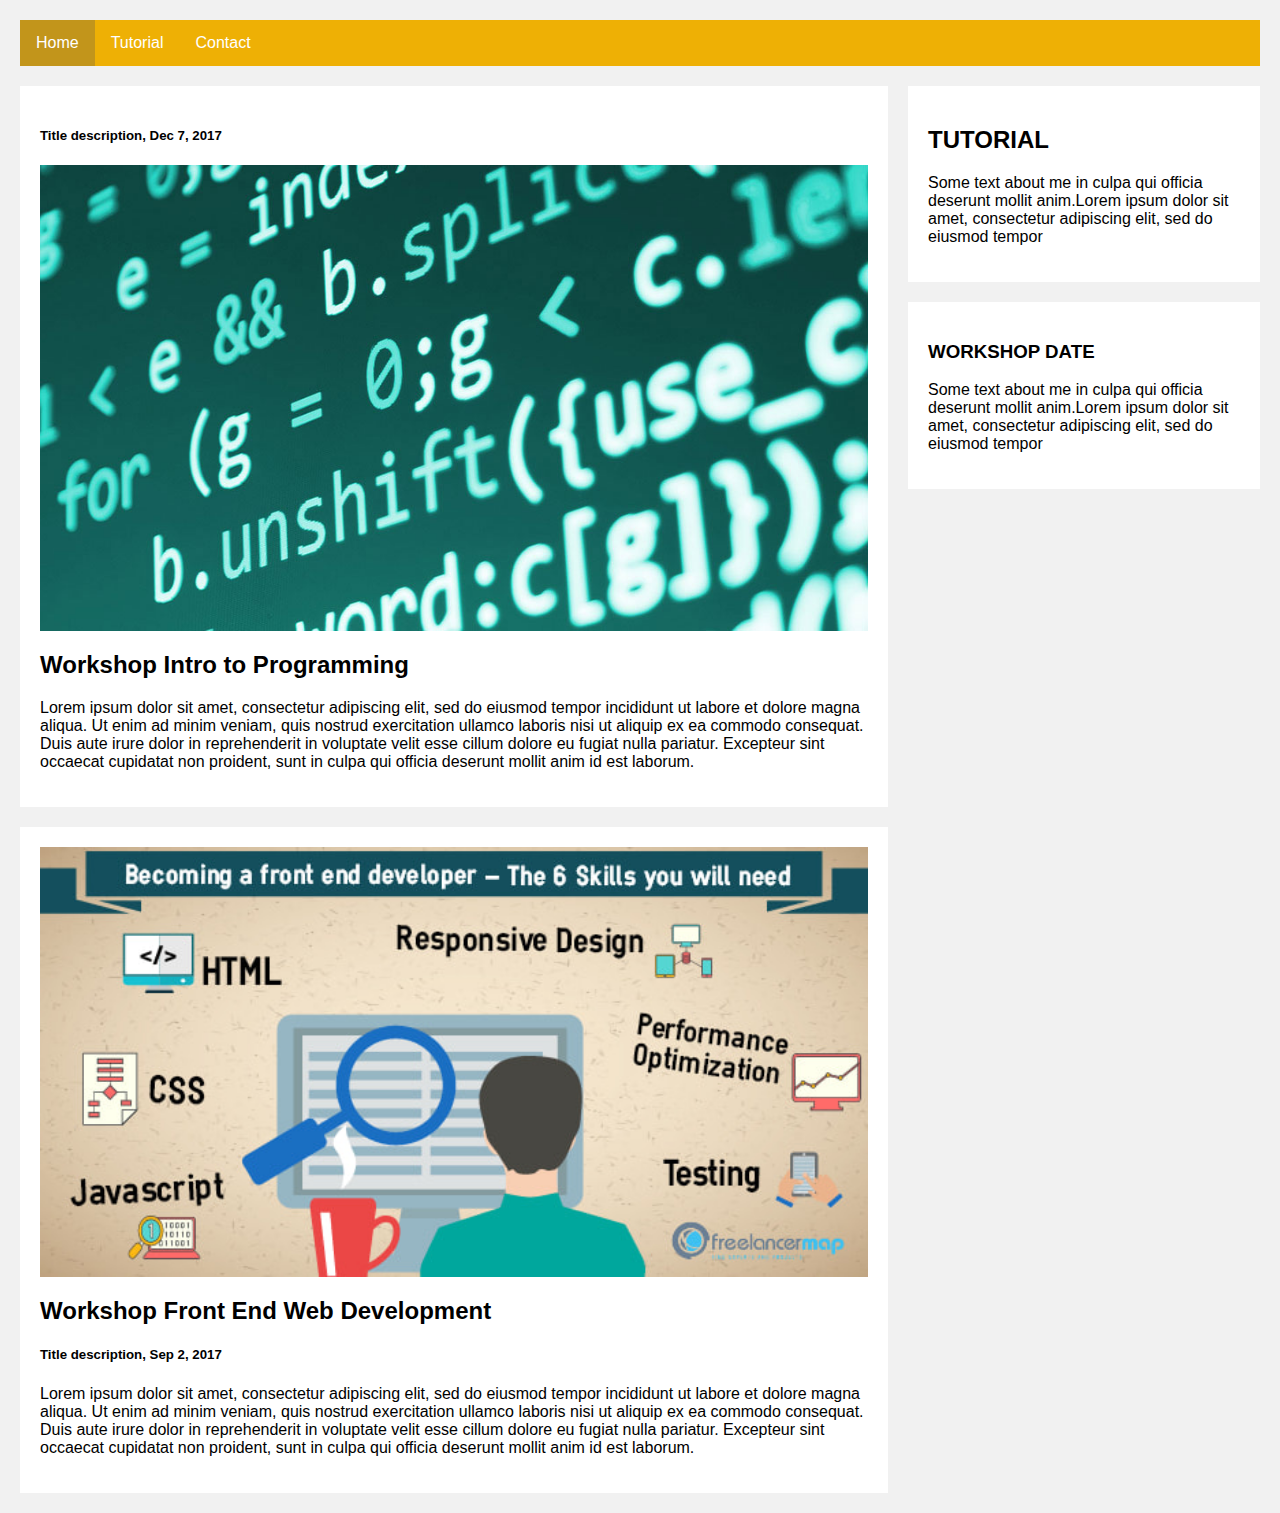
<file: blog.html>
<!DOCTYPE html>
<html lang="en">
<head>
    <meta charset="UTF-8">
    <meta name="viewport" content="width=device-width, initial-scale=1">
    <link rel="stylesheet" href="./css/style2.css">
    <title>Blog</title>
</head>
<body>

    <ul>
        <li><a class="active" href="portfolio.html">Home</a></li>
        <li><a href="tutorial.html">Tutorial</a></li>
        <li><a href="#contact">Contact</a></li>
    
      </ul>
   
      <div class="row">
        <div class="leftcolumn">
          
          <div class="card"> 
              <h5>Title description, Dec 7, 2017</h5>
            <img src="images/blog1.jpg" width="100%"alt="blog1">
            <h2>Workshop Intro to Programming</h2>
            
            <p>Lorem ipsum dolor sit amet, consectetur adipiscing elit, sed do eiusmod tempor incididunt ut labore et dolore magna aliqua. Ut enim ad minim veniam, quis nostrud exercitation ullamco laboris nisi ut aliquip ex ea commodo consequat. 
                Duis aute irure dolor in reprehenderit in voluptate velit esse cillum dolore eu fugiat nulla pariatur. Excepteur sint occaecat cupidatat non proident, sunt in culpa qui officia deserunt mollit anim id est laborum.</p>
               
            </div>
          <div class="card">
            
            <img src="images/blog2.jpg" width="100%" alt="blog1">
            <h2>Workshop Front End Web Development</h2>
            <h5>Title description, Sep 2, 2017</h5>
            <p>Lorem ipsum dolor sit amet, consectetur adipiscing elit, sed do eiusmod tempor incididunt ut labore et dolore magna aliqua. Ut enim ad minim veniam, quis nostrud exercitation ullamco laboris nisi ut aliquip ex ea commodo consequat. 
            Duis aute irure dolor in reprehenderit in voluptate velit esse cillum dolore eu fugiat nulla pariatur. Excepteur sint occaecat cupidatat non proident, sunt in culpa qui officia deserunt mollit anim id est laborum.</p>
          </div>
        </div>
        <div class="rightcolumn">
          <div class="card">
            <h2>TUTORIAL</h2>
            <p>Some text about me in culpa qui officia deserunt mollit anim.Lorem ipsum dolor sit amet, consectetur adipiscing elit, sed do eiusmod tempor</p>
          </div>
          <div class="card">
            <h3>WORKSHOP DATE</h3>
            <p>Some text about me in culpa qui officia deserunt mollit anim.Lorem ipsum dolor sit amet, consectetur adipiscing elit, sed do eiusmod tempor</p>
          </div>
          
        </div>
      </div>
      
</body>
</html>
</file>
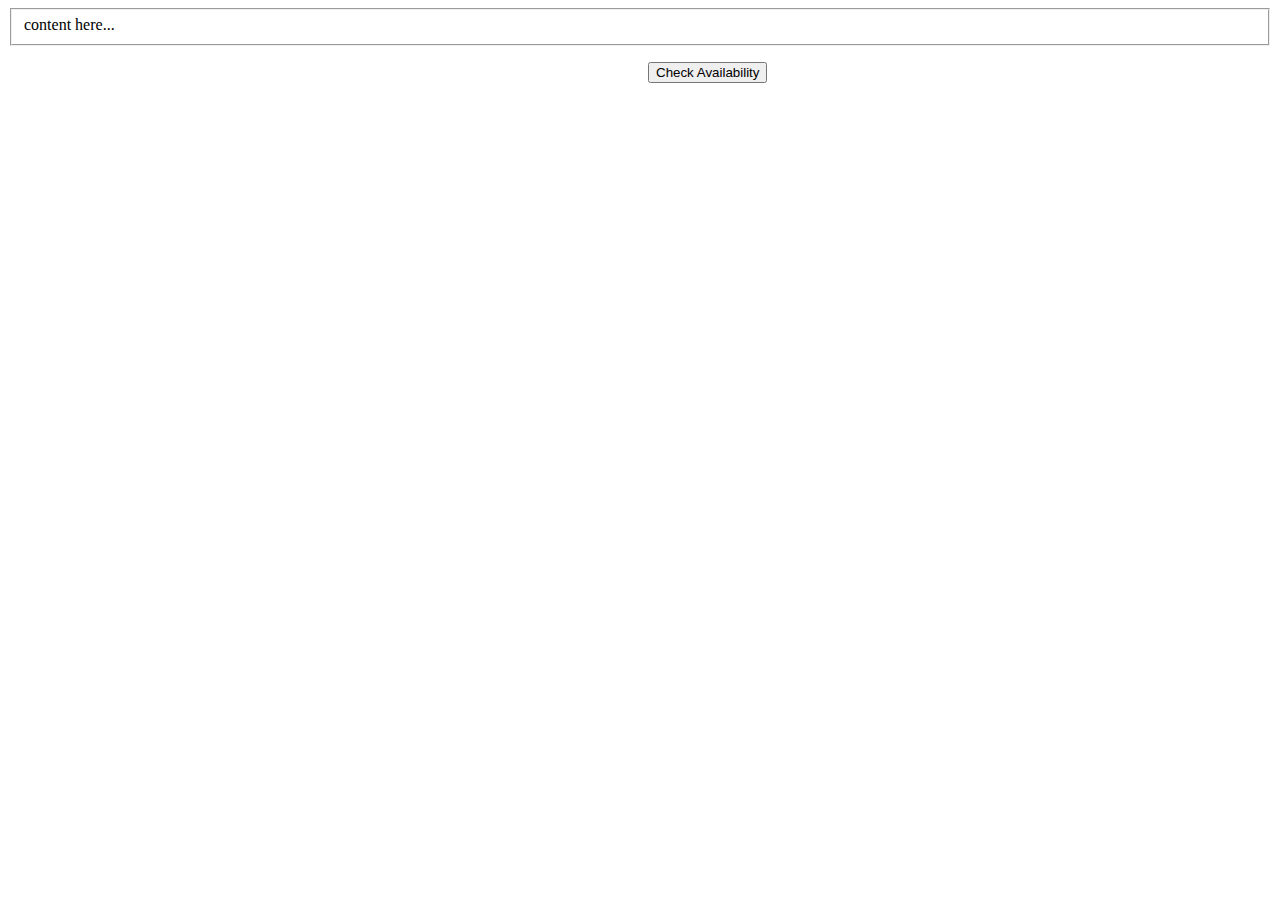
<file: index2.html>
<html>
    <head>
    <style>
    .hidden-div {
        display:none
    }
    </style>
    </head>
    <body>
    <div class="reform">
        <form id="reform" action="action.php" method="post" enctype="multipart/form-data">
        <input type="hidden" name="type" value="" />
            <fieldset>
                content here...
            </fieldset>

                <div class="hidden-div" id="hidden-div">

            <fieldset>
                more content here that is hidden until the button below is clicked...
            </fieldset>
        </form>
                </div>
<span style="display:block; padding-left:640px; margin-top:10px;">
<button onclick="getElementById('hidden-div').style.display = 'block'">Check Availability</button>
</span>
    </div>
    </body>
    </html>
</file>
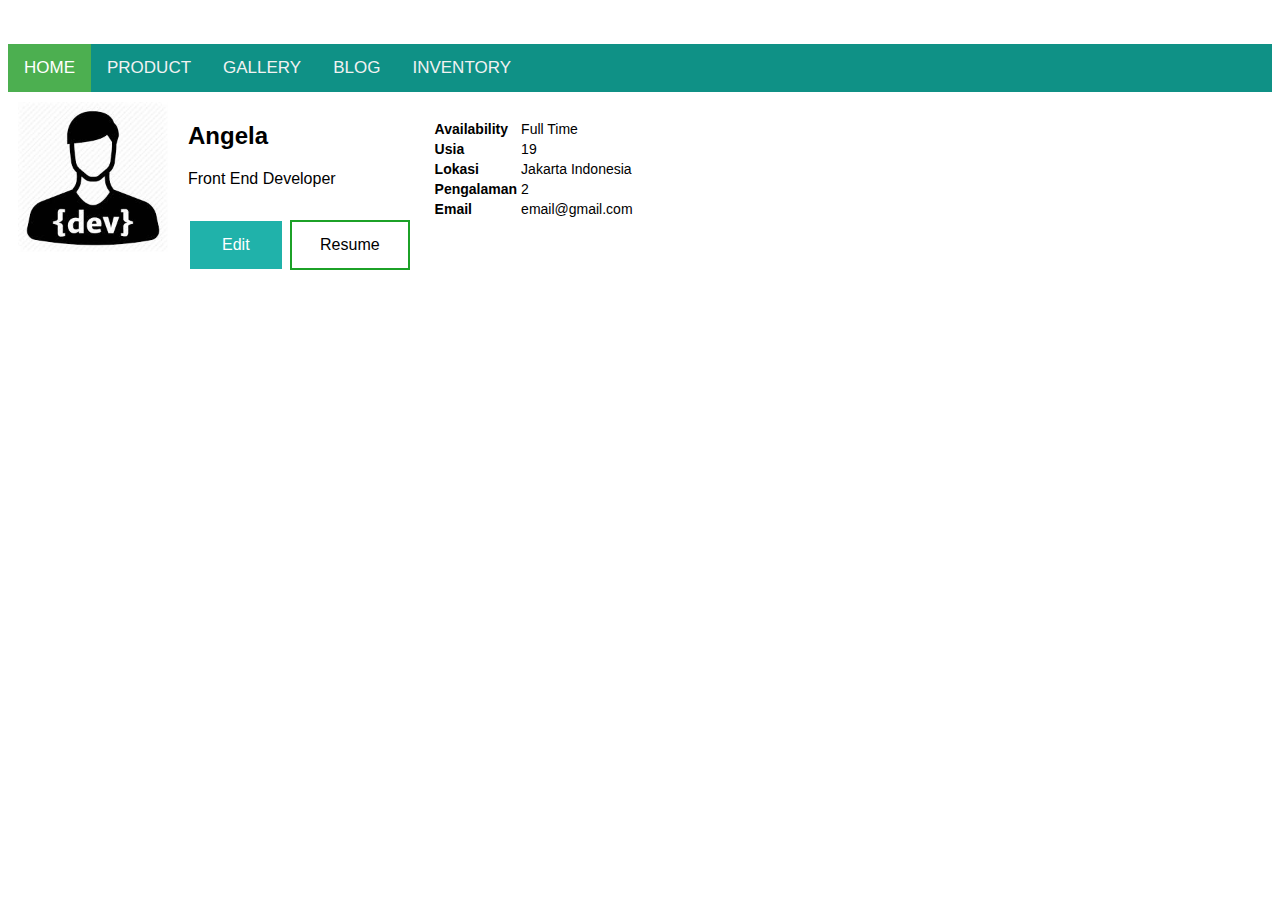
<file: portfolio.html>
<!DOCTYPE html>
<html lang="en">
<head>
    <meta charset="UTF-8">
    <meta name="viewport" content="width=device-width, initial-scale=1">
    <title>Portfolio</title>

    <link rel="stylesheet" href="./css/style1.css">
    <link rel="stylesheet" href="https://cdnjs.cloudflare.com/ajax/libs/font-awesome/4.7.0/css/font-awesome.min.css">
    
  
</head>
<body>
    
<br></br>
<div class="topnav" id="myTopnav">
  <a href="#home" class="active">HOME</a>
  <a href="#product">PRODUCT</a>
  <a href="#gallery">GALLERY</a>
  <a href="blog.html">BLOG</a>
  <a href="#inventory">INVENTORY</a>
  <a href="javascript:void(0);" class="icon" onclick="myFunction()">
    <i class="fa fa-bars"></i>
  </a>
</div>
<script>
  function myFunction() {
    var x = document.getElementById("myTopnav");
    if (x.className === "topnav") {
      x.className += " responsive";
    } else {
      x.className = "topnav";
    }
  }
  </script>


   

<div class="row">
  <div class="column" style="background-color: white;">
    <img src="./images/icondev.jpeg" width="150px" height="150px"></div>
  <div class="column middle" style="background-color: white;">
    <h2>Angela</h2>
    <p>Front End Developer</p>
    <button class="button button1" onclick="getElementById('hidden-div').style.display = 'block'">Edit</button>
    <button class="button resume">Resume</button></div>
  <div class="column right" style="background-color:white;"> 
     <table>
       <br>
        <tr>
          <th>Availability</th>
          <td>Full Time</th>
        </tr>
        <tr>
          <th>Usia</td>
          <td>19</td>
        </tr>
        <tr>
          <th>Lokasi</td>
          <td>Jakarta Indonesia</td>
        </tr>
        <tr>
          <th>Pengalaman</td>
          <td>2</td>
        </tr>
          <tr>
          <th>Email</td>
          <td>email@gmail.com<td>
        </tr>
      </table>
   </div>

   <br>
          
          <div class="container" id="hidden-div" >
            <form action="js/action.php" id="frm1" method="post">
            <div class="row">
            <div class="col-25">
              <label for="fname">Nama</label>
            </div>
            <div class="col-75">
              <input type="text" id="fname" name="nama" placeholder="Nama Anda">
            </div>
            </div>
            <div class="row">
            <div class="col-25">
              <label for="lname">Role</label>
              </div>
            <div class="col-75">
              <input type="text" id="lname" name="role" placeholder="Front End Developer">
              </div>
              </div>
            <div class="row">
              <div class="col-25">
                <label for="lname">Availability</label>
                </div>
                <div class="col-75">
                  <input type="text" id="lname" name="availability" placeholder="Full Time">
                </div>
                <div class="row">
                  <div class="col-25">
                    <label for="lname">Usia</label>
                  </div>
                  <div class="col-75">
                    <input type="text" id="lname" name="usia" placeholder="19">
                  </div>
                  <div class="row">
                    <div class="col-25">
                      <label for="lname">Lokasi</label>
                    </div>
                    <div class="col-75">
                      <input type="text" id="lname" name="lokasi" placeholder="Jakarta">
                    </div>
                    <div class="row">
                      <div class="col-25">
                        <label for="lname">Years Experience</label>
                      </div>
                      <div class="col-75">
                        <input type="text" id="lname" name="yearsexperience" placeholder="2">
                      </div>
                      <div class="row">
                        <div class="col-25">
                          <label for="lname">Email</label>
                        </div>
                        <div class="col-75">
                          <input type="text" id="lname" name="email" placeholder="email@gmail.com">
                        </div>
                        </div>
              <br>  
            
              <div class="row">
                <input type="submit" onclick="myFunction()" value="Submit">
                <script scr="js/script.js"></script>
              </div>
            </form>
          </div>
     


</div>
</table>

    
        
</body>
</html>
</file>
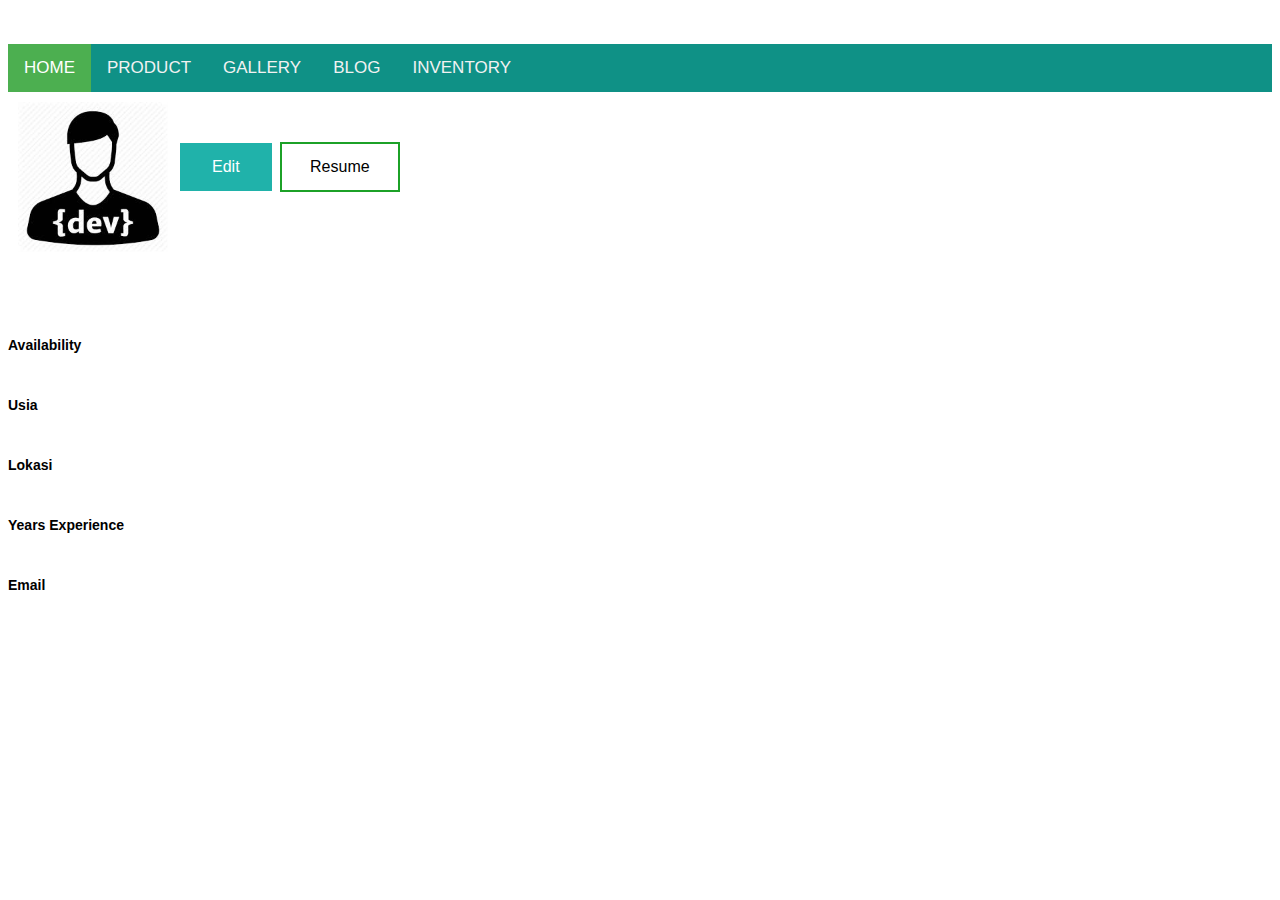
<file: portfolio1.html>
<!DOCTYPE html>
<html lang="en">
<head>
    <meta charset="UTF-8">
    <meta name="viewport" content="width=device-width, initial-scale=1">
    <title>Portfolio</title>

    <link rel="stylesheet" href="./css/style1.css">
    <link rel="stylesheet" href="https://cdnjs.cloudflare.com/ajax/libs/font-awesome/4.7.0/css/font-awesome.min.css">
    
  
</head>
<body>
    
<br></br>
<div class="topnav" id="myTopnav">
  <a href="#home" class="active">HOME</a>
  <a href="#product">PRODUCT</a>
  <a href="#gallery">GALLERY</a>
  <a href="blog.html">BLOG</a>
  <a href="#inventory">INVENTORY</a>
  <a href="javascript:void(0);" class="icon" onclick="myFunction()">
    <i class="fa fa-bars"></i>
  </a>
</div>
<script>
  function myFunction() {
    var x = document.getElementById("myTopnav");
    if (x.className === "topnav") {
      x.className += " responsive";
    } else {
      x.className = "topnav";
    }
  }
  </script>

<div class="row">
  <div class="column" style="background-color: white;">
    <img src="./images/icondev.jpeg" width="150px" height="150px"></div>
<br>
  <div class="articles" id="welcomeMessage"></div>
  <div class="title_articles" id="welcomeMessage1"></div>
    <button class="button button1" onclick="getElementById('hidden-div').style.display = 'block'">Edit</button>
    <button class="button resume">Resume</button></div>
 
    
    <br>
    
   <div class="title2_article"></div>
       <label for="lname">Availability</label>
        <div class="title3_article" id="welcomeMessage2"></div>
    <div class="title2_article"></div>
        <label for="lname">Usia</label> 
        <div class="title3_article" id="welcomeMessage3"></div>
    <div class="title2_article"></div>
        <label for="lname">Lokasi</label> 
        <div class="title3_article" id="welcomeMessage4"></div>
    <div class="title2_article"></div>
        <label for="lname">Years Experience</label> 
        <div class="title3_article" id="welcomeMessage5"></div>
    <div class="title2_article"></div>
        <label for="lname">Email</label> 
        <div class="title3_article" id="welcomeMessage6"></div>   
</div>

   <br><br>
   <div class="container" id="hidden-div" >
   <div class="row">
    <div class="col-25">
      <label for="fname">Nama</label>
    </div>
    <div class="col-75">
      <input type="text" id="message" name="nama" placeholder="Nama Anda">
    </div>
    </div> 
    <div class="row">
    <div class="col-25">
      <label for="lname">Role</label>
      </div>
    <div class="col-75">
      <input type="text" id="message1" name="role" placeholder="Front End Developer">
      </div>
      </div>    
    <div class="row">
    <div class="col-25">
        <label for="lname">Availability</label>
        </div>
        <div class="col-75">
        <input type="text" id="message2" name="availability" placeholder="Full Time">
        </div>
    <div class="row">
        <div class="col-25">
        <label for="lname">Usia</label>
        </div>
        <div class="col-75">
        <input type="text" id="message3" name="usia" placeholder="19">
        </div>
    <div class="row">
        <div class="col-25">
        <label for="lname">Lokasi</label>
        </div>
        <div class="col-75">
        <input type="text" id="message4" name="lokasi" placeholder="Jakarta">
        </div>
    <div class="row">
        <div class="col-25">
        <label for="lname">Years Experience</label>
        </div>
        <div class="col-75">
        <input type="text" id="message5" name="yearsexperience" placeholder="2">
        </div>
    <div class="row">
        <div class="col-25">
        <label for="lname">Email</label>
        </div>
        <div class="col-75">
        <input type="text" id="message6" name="email" placeholder="email@gmail.com">
        </div>
    </div>
   
    <br>
    <div class="row">
        <input type="submit" onclick="saveMessage()" value="Submit" id="submission">
  

   <script>

       
       var inputMessage = document.getElementById("message")
       var welcomeMessage = document.getElementById("welcomeMessage")

       var inputMessage1 = document.getElementById("message1")
       var welcomeMessage1 = document.getElementById("welcomeMessage1")

       var inputMessage2 = document.getElementById("message2")
       var welcomeMessage2 = document.getElementById("welcomeMessage2")

       var inputMessage3 = document.getElementById("message3")
       var welcomeMessage3 = document.getElementById("welcomeMessage3")

       var inputMessage4 = document.getElementById("message4")
       var welcomeMessage4 = document.getElementById("welcomeMessage4")

       var inputMessage5 = document.getElementById("message5")
       var welcomeMessage5 = document.getElementById("welcomeMessage5")

       var inputMessage6 = document.getElementById("message6")
       var welcomeMessage6 = document.getElementById("welcomeMessage6")



       function saveMessage() {
           welcomeMessage.innerHTML = inputMessage.value;
           welcomeMessage1.innerHTML = inputMessage1.value;
           welcomeMessage2.innerHTML = inputMessage2.value;
           welcomeMessage3.innerHTML = inputMessage3.value;
           welcomeMessage4.innerHTML = inputMessage4.value;
           welcomeMessage5.innerHTML = inputMessage5.value;
           welcomeMessage6.innerHTML = inputMessage6.value;
       }


   </script>
            

    
        
</body>
</html>
</file>
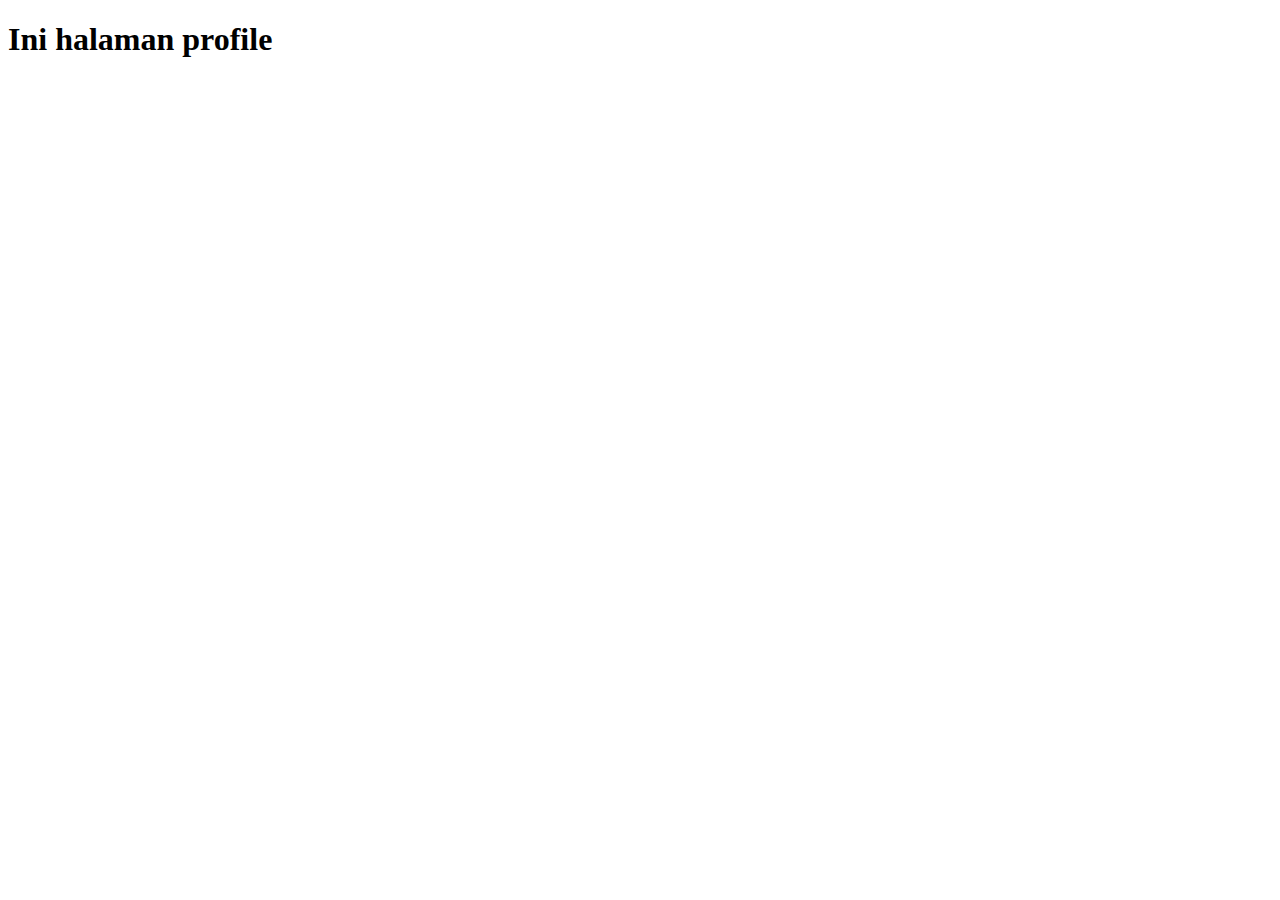
<file: profile.html>
<!DOCTYPE html>
<html lang="en">
<head>
    <meta charset="UTF-8">
    <meta name="viewport" content="width=device-width, initial-scale=1.0">
    <title>Profile</title>
</head>
<body>
    <h1>Ini halaman profile</h1>


</body>
</html>
</file>
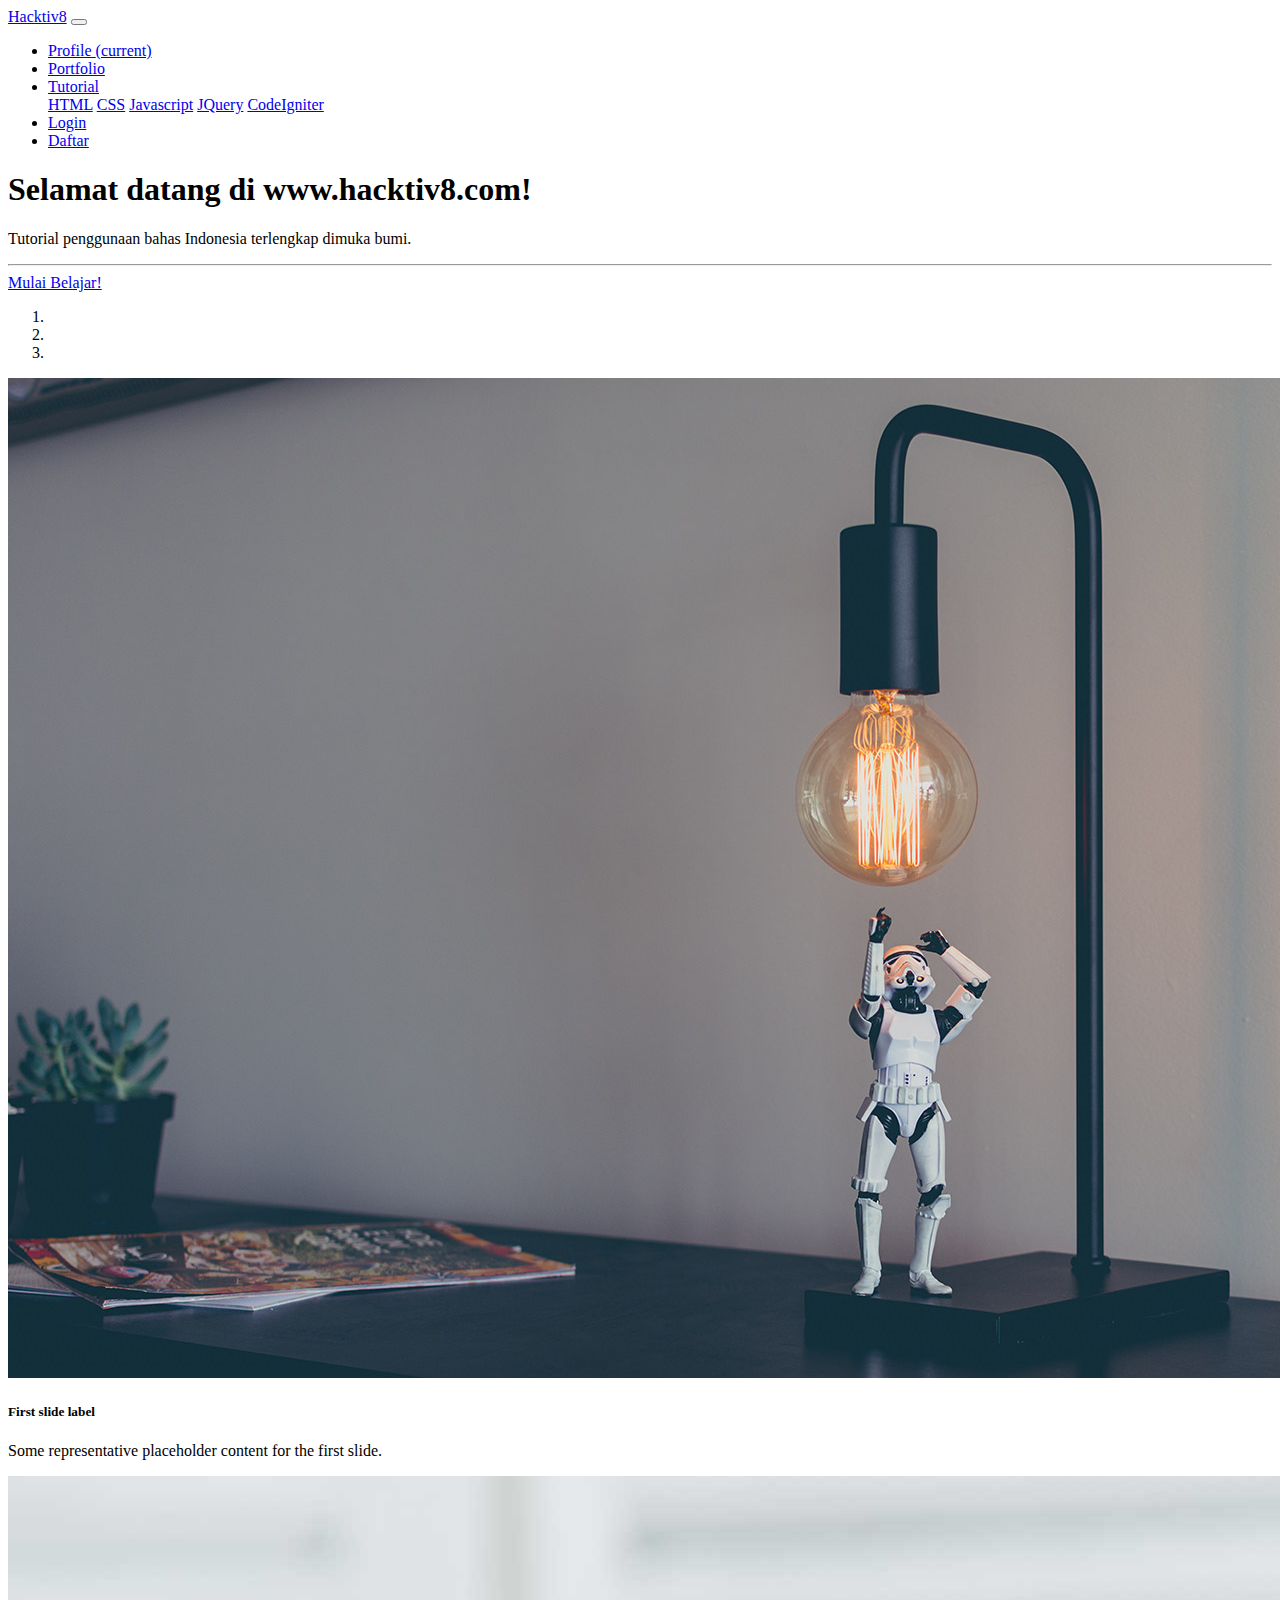
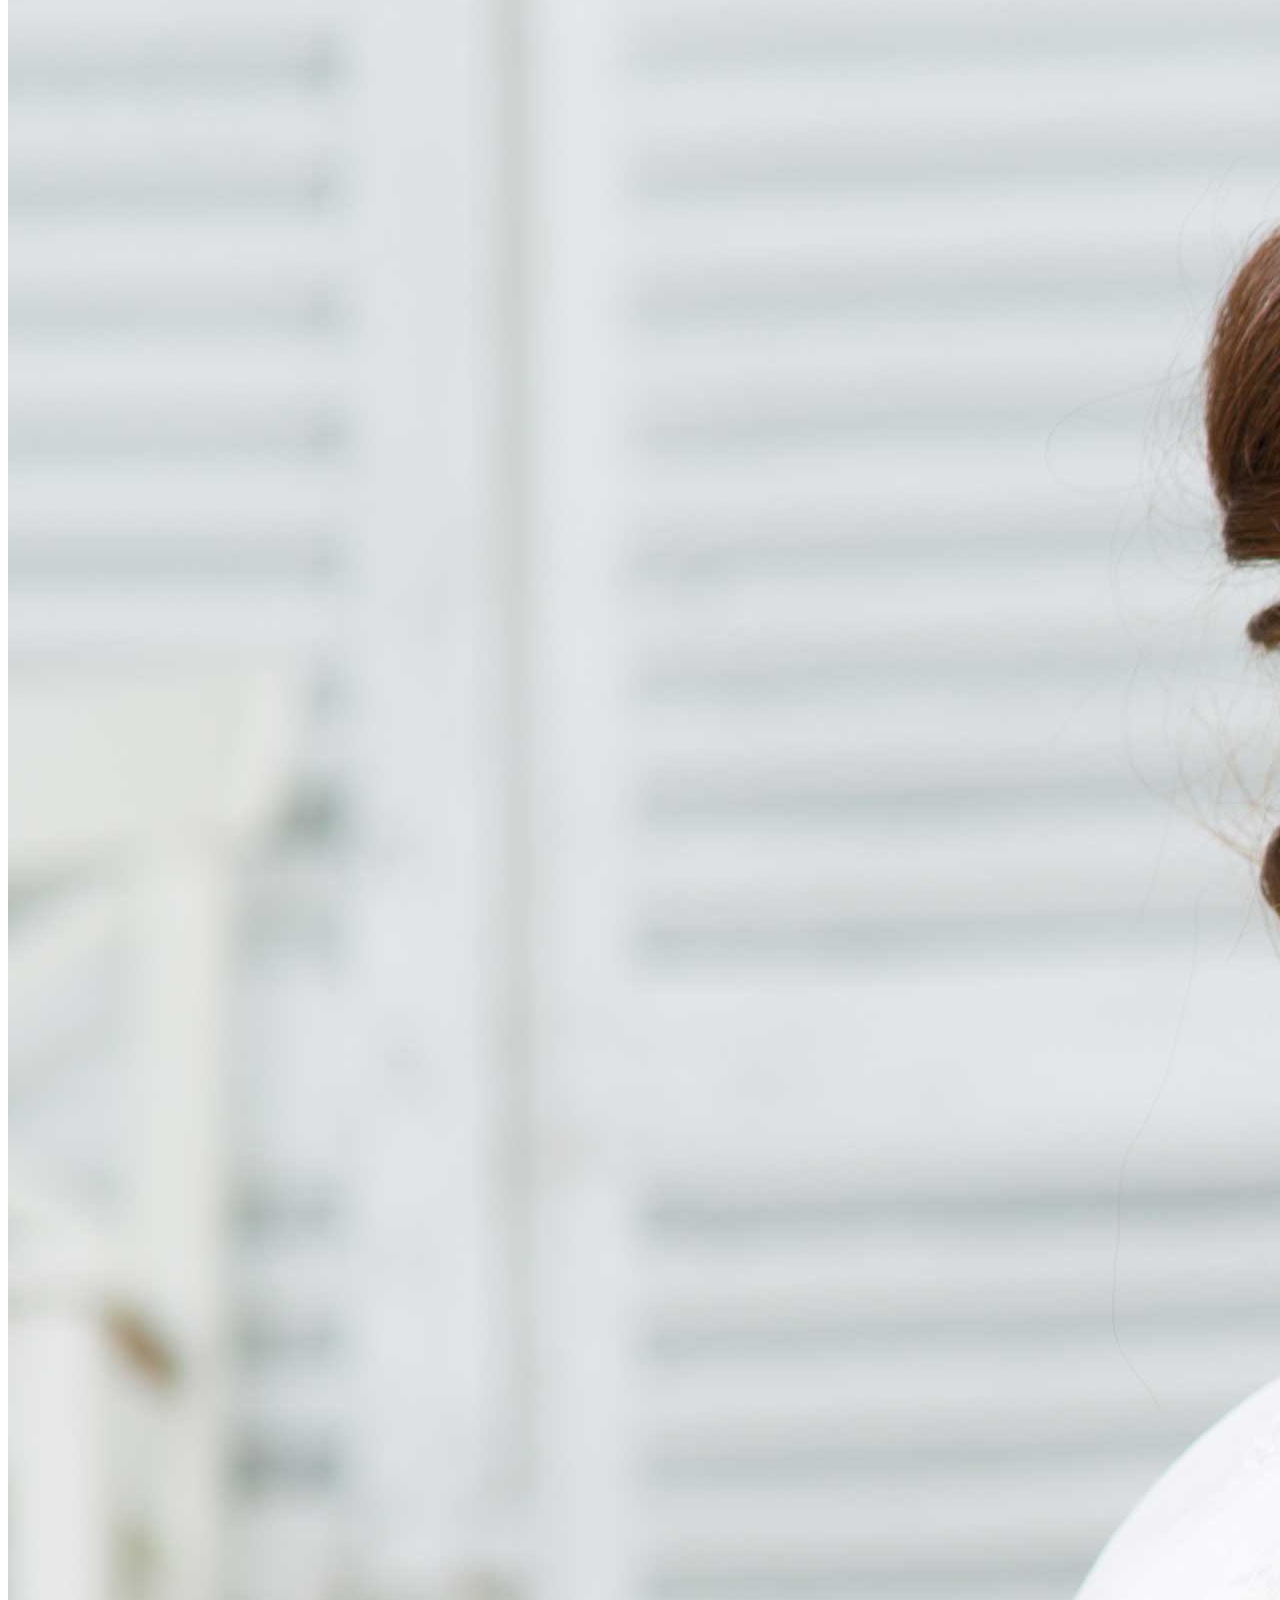
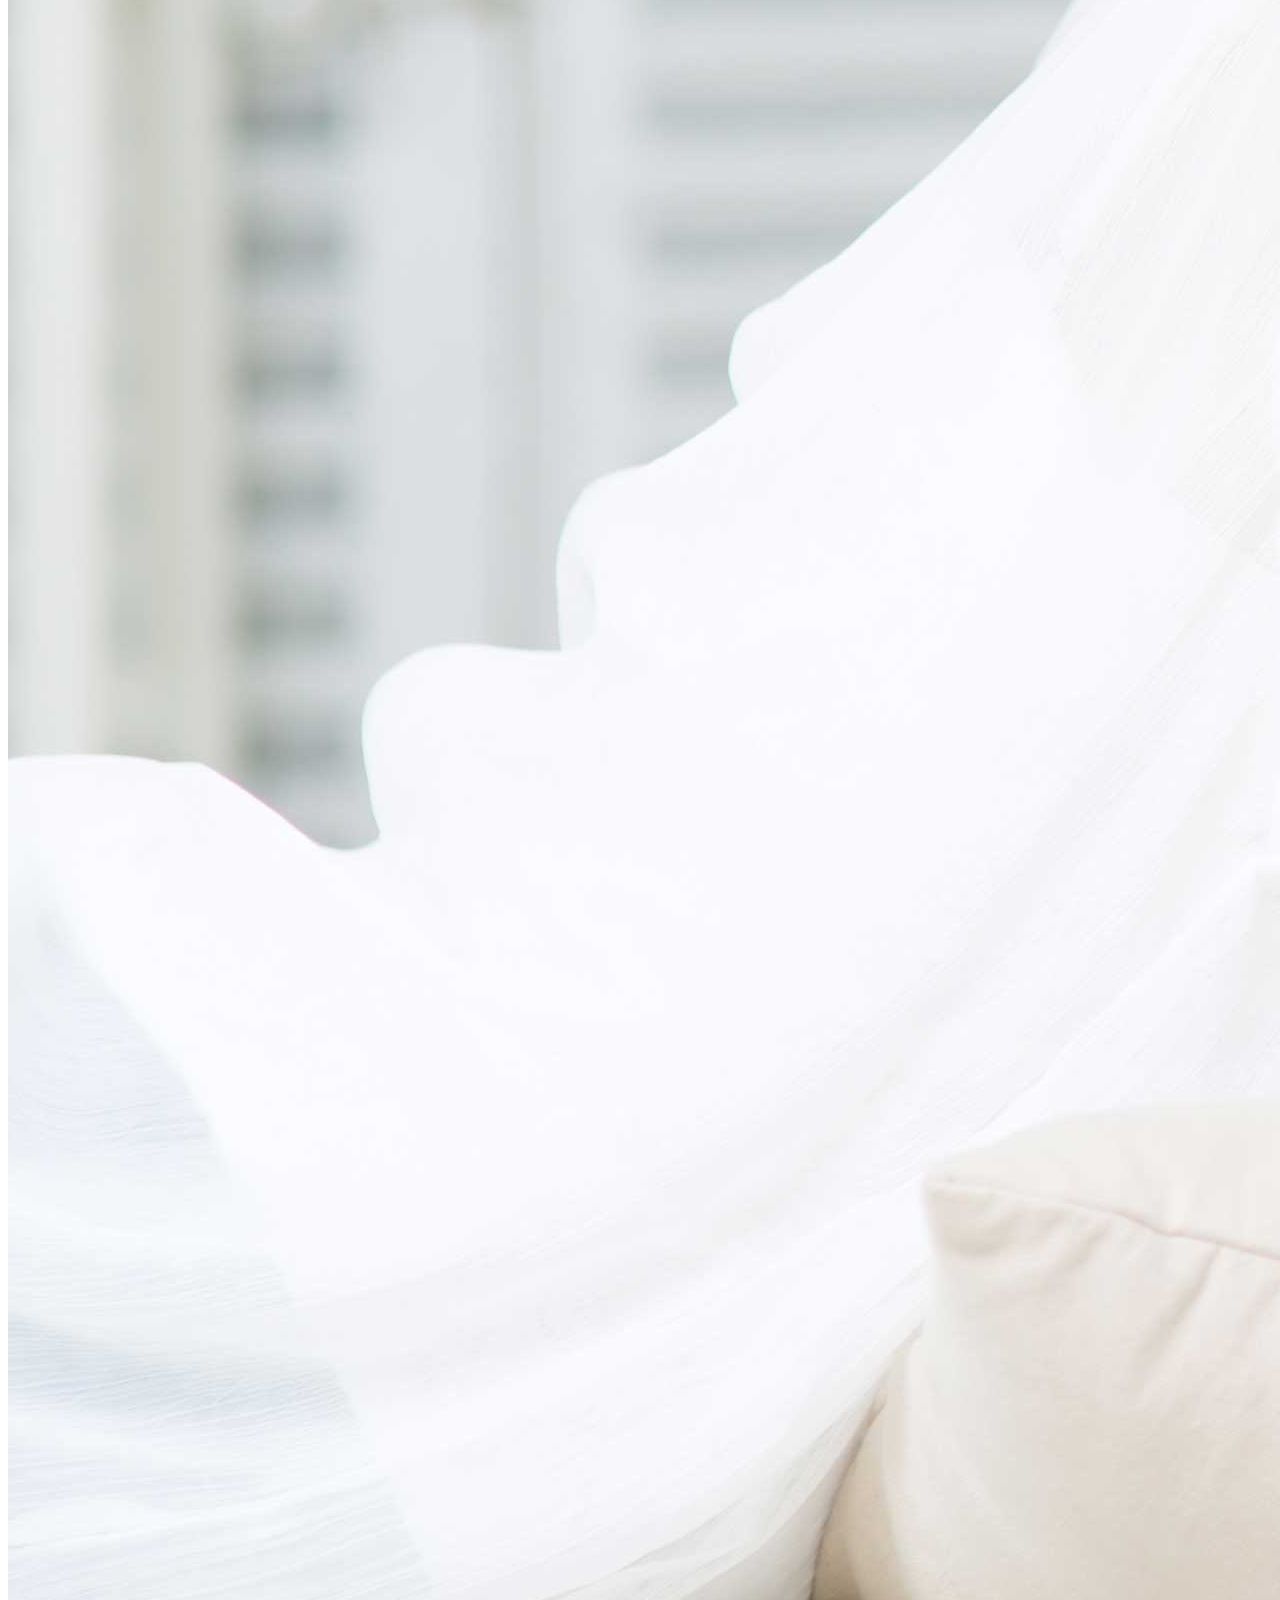
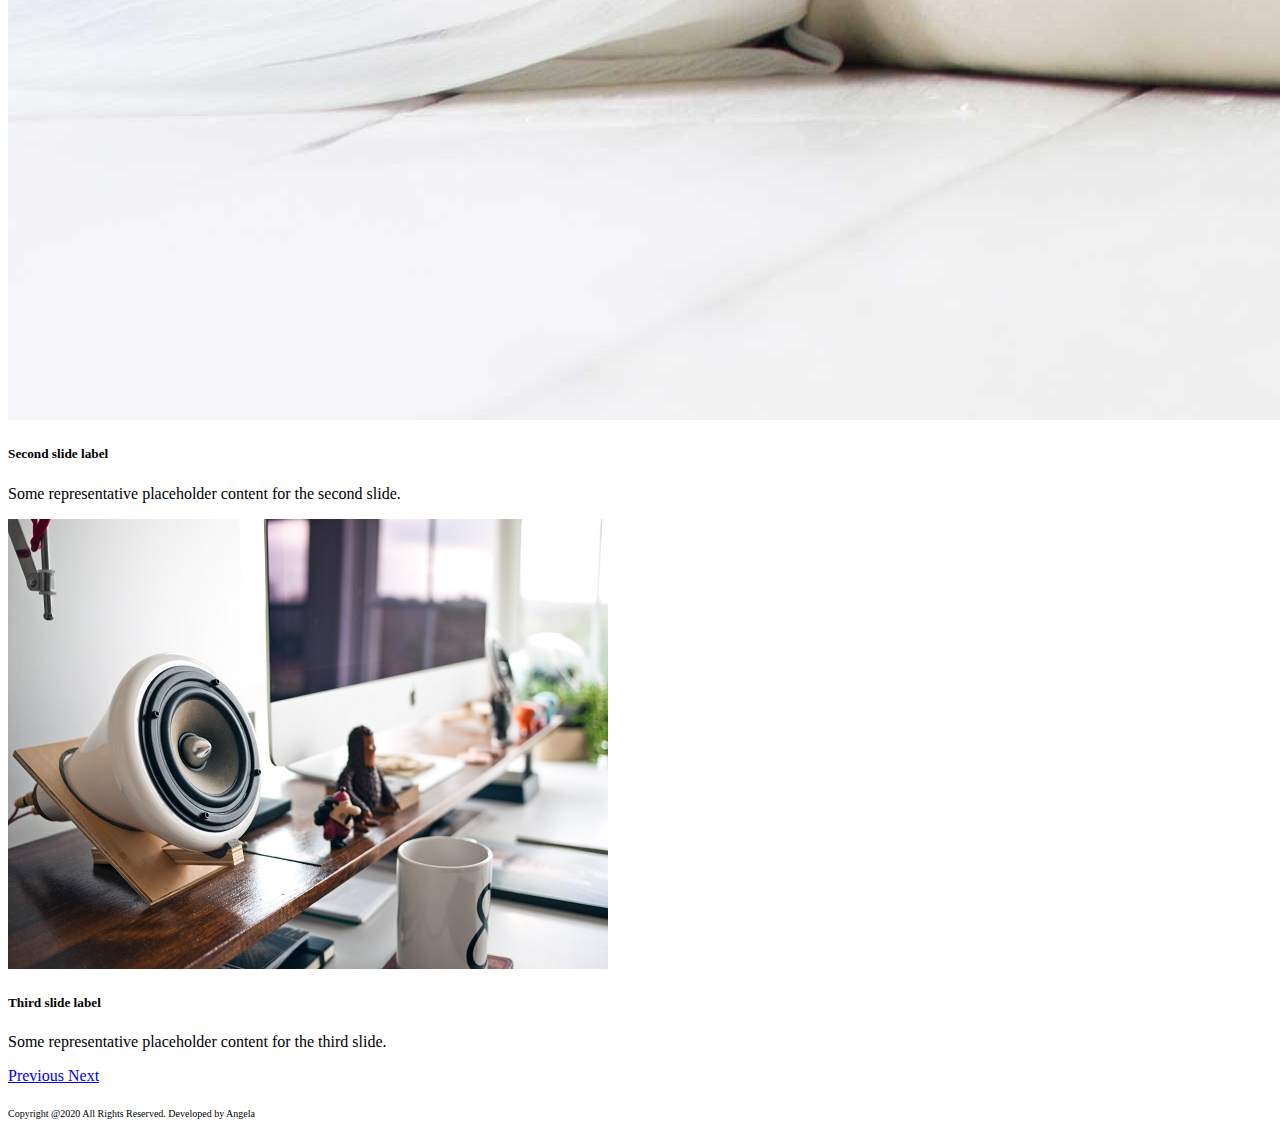
<file: tutorial.html>
<!DOCTYPE html>
<html lang="en">
<head>
    <meta charset="UTF-8">
    <meta name="viewport" content="width=device-width, initial-scale=1.0">
    <title>Tutorial</title>

    <!-- INTERNAL CSS -->
    <link rel="stylesheet" href="./css/style1.css">

    <!-- CDN CSS & JS BOOTSTRAP -->
    <link rel="stylesheet" href="https://cdn.jsdelivr.net/npm/bootstrap@4.6.0/dist/css/bootstrap.min.css" integrity="sha384-B0vP5xmATw1+K9KRQjQERJvTumQW0nPEzvF6L/Z6nronJ3oUOFUFpCjEUQouq2+l" crossorigin="anonymous">
    <script src="https://code.jquery.com/jquery-3.5.1.slim.min.js" integrity="sha384-DfXdz2htPH0lsSSs5nCTpuj/zy4C+OGpamoFVy38MVBnE+IbbVYUew+OrCXaRkfj" crossorigin="anonymous"></script>
    <script src="https://cdn.jsdelivr.net/npm/bootstrap@4.6.0/dist/js/bootstrap.bundle.min.js" integrity="sha384-Piv4xVNRyMGpqkS2by6br4gNJ7DXjqk09RmUpJ8jgGtD7zP9yug3goQfGII0yAns" crossorigin="anonymous"></script>

    <!-- CDN ICONS -->
    <link rel="stylesheet" href="https://cdn.jsdelivr.net/npm/bootstrap-icons@1.3.0/font/bootstrap-icons.css">
</head>
<body>
    <nav class="navbar navbar-expand-lg navbar-light bg-light">
        <a class="navbar-brand" href="#">Hacktiv8</a>
        <button class="navbar-toggler" type="button" data-toggle="collapse" data-target="#navbarNavDropdown" aria-controls="navbarNavDropdown" aria-expanded="false" aria-label="Toggle navigation">
          <span class="navbar-toggler-icon"></span>
        </button>
        <div class="collapse navbar-collapse" id="navbarNavDropdown">
          <ul class="navbar-nav">
            <li class="nav-item active">
              <a class="nav-link" href="profile.html">Profile <span class="sr-only">(current)</span></a>
              
            </li>
            <li class="nav-item">
              <a class="nav-link" href="portfolio.html">Portfolio</a>
            </li>
            
            <li class="nav-item dropdown">
              <a class="nav-link dropdown-toggle" href="#" id="navbarScrollingDropdown" role="button" data-toggle="dropdown" aria-haspopup="true" aria-expanded="false">
                Tutorial
              </a>
              
              <div class="dropdown-menu" aria-labelledby="navbarScrollingDropdown">
                <a class="dropdown-item" href="#">HTML</a>
                <a class="dropdown-item" href="#">CSS</a>
                <a class="dropdown-item" href="#">Javascript</a>
                <a class="dropdown-item" href="#">JQuery</a>
                <a class="dropdown-item" href="#">CodeIgniter</a>
              </div>
            </li>
            <li class="nav-item">
              <a class="nav-link" href="login.html">Login</a>
              
            </li>
            <li class="nav-item">
              <a class="nav-link" href="#">Daftar</a>
            </li>
          </ul>
        </div>
    </nav>


    <div class="jumbotron">
        <h1 class="display-4">Selamat datang di www.hacktiv8.com!</h1>
        <p class="lead">Tutorial penggunaan bahas Indonesia terlengkap dimuka bumi.</p>
        <hr class="my-4">
        
        <a class="btn btn-primary btn-lg" href="#" role="button">Mulai Belajar!</a>
    </div>

    <div id="carouselExampleCaptions" class="carousel slide" data-ride="carousel">
      <ol class="carousel-indicators">
        <li data-target="#carouselExampleCaptions" data-slide-to="0" class="active"></li>
        <li data-target="#carouselExampleCaptions" data-slide-to="1"></li>
        <li data-target="#carouselExampleCaptions" data-slide-to="2"></li>
      </ol>
      <div class="carousel-inner">
        <div class="carousel-item active">
          <img src="./images/slider/1.jpg" class="d-block w-100" alt="...">
          <div class="carousel-caption d-none d-md-block">
            <h5>First slide label</h5>
            <p>Some representative placeholder content for the first slide.</p>
          </div>
        </div>
        <div class="carousel-item">
          <img src="./images/slider/2.jpg" class="d-block w-100" alt="...">
          <div class="carousel-caption d-none d-md-block">
            <h5>Second slide label</h5>
            <p>Some representative placeholder content for the second slide.</p>
          </div>
        </div>
        <div class="carousel-item">
          <img src="./images/slider/portfolio-img-1.jpg" class="d-block w-100" alt="...">
          <div class="carousel-caption d-none d-md-block">
            <h5>Third slide label</h5>
            <p>Some representative placeholder content for the third slide.</p>
          </div>
        </div>
      </div>
      <a class="carousel-control-prev" href="#carouselExampleCaptions" role="button" data-slide="prev">
        <span class="carousel-control-prev-icon" aria-hidden="true"></span>
        <span class="sr-only">Previous</span>
      </a>
      <a class="carousel-control-next" href="#carouselExampleCaptions" role="button" data-slide="next">
        <span class="carousel-control-next-icon" aria-hidden="true"></span>
        <span class="sr-only">Next</span>
      </a>
    </div>

 

    <div class="container">
      <div class="row row-cols-4">
        <div class="col-3">
          <img class="img_article" src="images/jquery.png" width="150" height="75">
          <h5>Tutorial Jquery</h5>
          <p>Lorem ipsum dolor sit amet, consectetur adipiscing elit, sed do eiusmod tempor incididunt ut labore et dolore magna aliqua. Ut enim ad minim veniam, quis nostrud exercitation ullamco laboris nisi ut aliquip ex ea commodo consequat. Duis aute irure dolor in reprehenderit in voluptate velit esse cillum dolore eu fugiat nulla pariatur. Excepteur sint occaecat cupidatat non proident, sunt in culpa qui officia deserunt mollit anim id est laborum.</p>
          <button type="button" class="btn btn-primary">Lihat</button>
      </div> 
        <div class="col-3">
          <img class="img_article" src="images/jquery.png" width="150" height="75">
          <h5>Tutorial Ionic</h5>
          <p>Lorem ipsum dolor sit amet, consectetur adipiscing elit, sed do eiusmod tempor incididunt ut labore et dolore magna aliqua. Ut enim ad minim veniam, quis nostrud exercitation ullamco laboris nisi ut aliquip ex ea commodo consequat. Duis aute irure dolor in reprehenderit in voluptate velit esse cillum dolore eu fugiat nulla pariatur. Excepteur sint occaecat cupidatat non proident, sunt in culpa qui officia deserunt mollit anim id est laborum.</p>
          <button type="button" class="btn btn-primary">Lihat</button>
        </div>
        <div class="col-3">
          <img class="img_article" src="images/jquery.png" width="150" height="75">
          <h5>Tutorial CodeIgniter</h5>
          <p>Lorem ipsum dolor sit amet, consectetur adipiscing elit, sed do eiusmod tempor incididunt ut labore et dolore magna aliqua. Ut enim ad minim veniam, quis nostrud exercitation ullamco laboris nisi ut aliquip ex ea commodo consequat. Duis aute irure dolor in reprehenderit in voluptate velit esse cillum dolore eu fugiat nulla pariatur. Excepteur sint occaecat cupidatat non proident, sunt in culpa qui officia deserunt mollit anim id est laborum.</p>
          <button type="button" class="btn btn-primary">Lihat</button>
        </div>
        <div class="col-3">
          <img class="img_article" src="images/jquery.png" width="150" height="75">
          <h5>Tutorial Bootstrap</h5>
          <p>Lorem ipsum dolor sit amet, consectetur adipiscing elit, sed do eiusmod tempor incididunt ut labore et dolore magna aliqua. Ut enim ad minim veniam, quis nostrud exercitation ullamco laboris nisi ut aliquip ex ea commodo consequat. Duis aute irure dolor in reprehenderit in voluptate velit esse cillum dolore eu fugiat nulla pariatur. Excepteur sint occaecat cupidatat non proident, sunt in culpa qui officia deserunt mollit anim id est laborum.</p>
          <button type="button" class="btn btn-primary">Lihat</button>
        </div>
       
      </div>
  </div>
    <br>
    <nav class="navbar navbar-light bg-light">
      <span class="navbar-text navbot">
      Copyright @2020 All Rights Reserved.
      </span>
      <span class="navbar-text navbot mr-2">
        Developed by Angela
        </span>
    </nav>
    


    
   



    
</body>
</html>
</file>
<file: css/style2.css>
body {
    font-family: Arial;
    padding: 20px;
    background: #f1f1f1;
  }
  
 
  .header {
    padding: 30px;
    font-size: 40px;
    text-align: center;
    background: white;
  }
  

  .leftcolumn {
    float: left;
    width: 70%;
  }
  

  .rightcolumn {
    float: right;
    width: 30%;
    padding-left: 20px;
  }

  .fakeimg {
    background-color: #aaa;
    width: 100%;
    padding: 20px;
  }
  

  .card {
    background-color: white;
    padding: 20px;
    margin-top: 20px;
  }
  

  .row:after {
    content: "";
    display: table;
    clear: both;
  }
  

  .footer {
    padding: 20px;
    text-align: center;
    background: #ddd;
    margin-top: 20px;
  }
  

  @media screen and (max-width: 800px) {
    .leftcolumn, .rightcolumn {
      width: 100%;
      padding: 0;
    }
  }
  ul {
    list-style-type: none;
    margin: 0;
    padding: 0;
    overflow: hidden;
    background-color: rgb(238, 176, 5);
  }
  
  li {
    float: left;
  }
  
  li a {
    display: block;
    color: white;
    text-align: center;
    padding: 14px 16px;
    text-decoration: none;
  }
  
  li a:hover {
    background-color: rgb(206, 118, 19);
  }
  .active {
    background-color: #c2951b;
  }

.container {
    position: relative;
    text-align: center;
    color: white;
  }
  
* {box-sizing: border-box}
body {font-family: Verdana, sans-serif; margin:0}
.mySlides {display: none}
img {vertical-align: middle;
}
</file>
<file: css/style1.css>
@media(min-width:321px) {
  .selector {
  }
}
@media(max-width: 400px) {
  body {
      background-color: aquamarine;
  }
}

.topnav {
  overflow: hidden;
  background-color: rgb(15, 145, 134);
  font-family: Verdana, Geneva, Tahoma, sans-serif;
}

.topnav a {
  float: left;
  display: block;
  color: #f2f2f2;
  text-align: center;
  padding: 14px 16px;
  text-decoration: none;
  font-size: 17px;
}

.topnav a:hover {
  background-color: #ddd;
  color: black;
}

.topnav a.active {
  background-color: #4CAF50;
  color: white;
}

.topnav .icon {
  display: none;
}

@media screen and (max-width: 600px) {
  .topnav a:not(:first-child) {display: none;}
  .topnav a.icon {
    float: right;
    display: block;
  }
}

@media screen and (max-width: 600px) {
  .topnav.responsive {position: relative;}
  .topnav.responsive .icon {
    position: absolute;
    right: 0;
    top: 0;
  }
  .topnav.responsive a {
    float: none;
    display: block;
    text-align: left;
  }
}
.row {
  font-family: Verdana, Geneva, Tahoma, sans-serif;
}

.column {
  float: left;
  padding: 10px;
  height: 175px;
  font-family: Verdana, Geneva, Tahoma, sans-serif;
}

.columnright {
  font-family:Arial, Helvetica, sans-serif;
  font-size: 14px;
  padding: 10px;
  padding-left: 5px;
  float: left;
  margin-top: 16px;
  
 

}


.left {
  width: 40%;
}
.right {
  width: 60%;
  font-size: 14px;
  text-align: left;
  
}

.row:after {
  content: "";
  display: table;
  clear:both;
} 
@media screen and (max-width: 600px) {
  .column {
    width: 100%;
    
  }
}

  

.articles {
    background-color: white;
    font: Arial, Helvetica, sans-serif;
    font-weight: bold;
    font-size:x-large;
  
}
.title_articles{
    font: Arial, Helvetica, sans-serif;
    font-size: 16px;
    margin-top: 16px;


}
.title2_article {
    font-family:Arial, Helvetica, sans-serif;
    font-size: 14px;
    width: 50%;
    padding: 10px;
    padding-left: 10px;
  

}
.title3_article {
  font-family:Arial, Helvetica, sans-serif;
  font-size: 14px;
  width: 70%;
  padding: 10px;
  padding-left: 5px;
  float: right;
 

}

.button {
    border: none;
    color: white;
    padding: 15px 32px;
    text-align: center;
    text-decoration: none;
    display: inline-block;
    font-size: 16px;
    margin: 4px 2px;
    margin-top: 16px;
    cursor: pointer;
  }
  
  .button1 {background-color:lightseagreen;} /* Green */
  .button2 {background-color: #008CBA;} /* Blue */

  .resume {
    border-color: #4CAF50;
    color: green;
    border: 2px solid rgb(28, 161, 39);
    background-color: white;
    color: black;
    padding: 14px 28px;
    font-size: 16px;
    cursor: pointer;
  }

  .block {
    display: block;
    width: 100%;
    border: none;
    background-color: #4CAF50;
    color: white;
    padding: 14px 28px;
    font-size: 16px;
    cursor: pointer;
    text-align: center;
  }
  
  .block:hover {
    background-color: #ddd;
    color: black;
  }

  .navbot {
    font-size: 10px;
    
    
      }
   
/* Style inputs, select elements and textareas */
input[type=text], select, textarea{
  width: 100%;
  padding: 12px;
  border: 1px solid rgb(255, 255, 255);
  border-radius: 4px;
  box-sizing: border-box;
  resize: vertical;
}

/* Style the label to display next to the inputs */
label {
  padding: 12px 12px 12px 0;
  display: inline-block;
  font-family: Verdana, Geneva, Tahoma, sans-serif;
  font-size: 14px;
  font-weight: bold;
}

/* Style the submit button */
input[type=submit] {
  background-color: #4CAF50;
  color: white;
  padding: 12px 20px;
  border: none;
  border-radius: 4px;
  cursor: pointer;
  float: right;
}

/* Style the container */
.container {
  border-radius: 5px;
  background-color: #ffffff;
  padding: 20px;
  display: none;
}
.tutorials {
  
  margin: 10px;
  padding: 10px;
}

/* Floating column for labels: 25% width */
.col-25 {
  float: left;
  width: 25%;
  margin-top: 6px;
}

/* Floating column for inputs: 75% width */
.col-75 {
  float: left;
  width: 75%;
  margin-top: 6px;
  box-sizing: border-box;
  border: 1px solid;
  border-radius: 4px;

}

/* Clear floats after the columns */
.row:after {
  content: "";
  display: table;
  clear: both;
}

/* Responsive layout - when the screen is less than 600px wide, make the two columns stack on top of each other instead of next to each other */
@media screen and (max-width: 600px) {
  .col-25, .col-75, input[type=submit] {
    width: 100%;
    margin-top: 0;
  }
}
</file>
